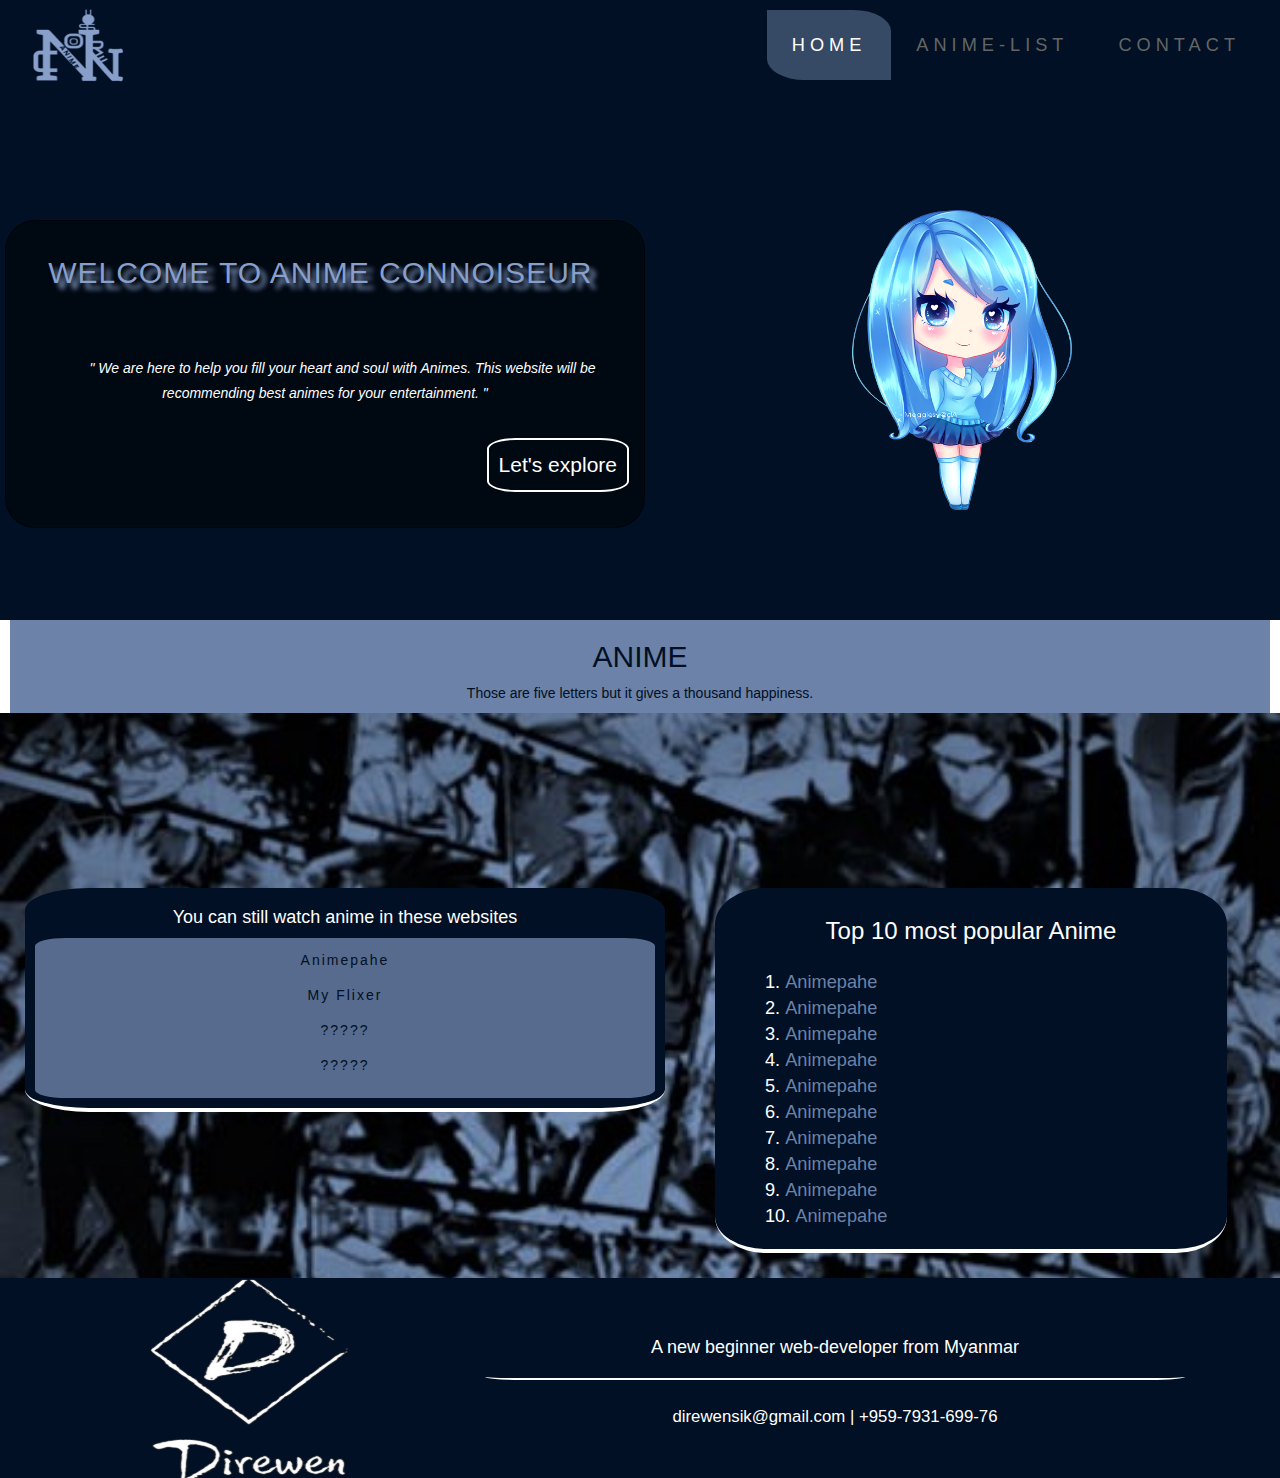
<file: index.html>
<!DOCTYPE html>
<html lang="en">
<head>
	<title>ANIME-CONNOISEUR</title>
	<!--CSS and meta tags -->
	
	<meta charset="utf-8">
	<meta http-equiv="X-UA-Compatible" content="IE=edge">
	<meta name="viewport" content="width=device-width, initial-scale=1">
	
	<!-- icon -->
	<link href="https://i.pinimg.com/originals/c2/61/e7/c261e73fc24cd8b535bd9a6199bf44c7.png" rel="icon" type="image/png" sizes="16x16">

	<!--Boostrap-->
	 <link rel="stylesheet" href="https://maxcdn.bootstrapcdn.com/bootstrap/3.3.7/css/bootstrap.min.css">
  	 <script src="https://ajax.googleapis.com/ajax/libs/jquery/3.3.1/jquery.min.js"></script>
  	 <script src="https://maxcdn.bootstrapcdn.com/bootstrap/3.3.7/js/bootstrap.min.js"></script>
	 <link rel="stylesheet" type="text/css" href="conno.css">
</head>
<body>

	<!-- start navbar section -->
	<header>
	<nav id="header-nav" class="navbar navbar-default  fixed-top">
		<div class="container-fluid">
			<!--navbar header-->
			<div class="navbar-header">
				<a href="HOME_PAGE.html" class="pull-left">
					<image id="logo-img" alt="logo image" src="photo/conno.png" width="140px" height="100px">
				</a>
			<!--</div>-->
			<!--navbar brand-->
			<!--<div class="navbar-brand">
				<a href="HOME_PAGE.html"><h1>ANIME CONNOISEUR</h1></a>

			</div>

			<!--navbar buttton-->
		 

			<button class="navbar-toggle" type="button" data-toggle="collapse" 
            data-target="#navbarResponsive" >
              <span class="sr-only">Toggle Navigation</span>
               <span class="icon-bar"></span>
                <span class="icon-bar"></span>
                 <span class="icon-bar"></span>

            </button>
</div><!--navbar header-->

            <div id="navbarResponsive" class="collapse navbar-collapse">
               
                <ul id="nav-list" class="nav navbar-nav navbar-right">

                 <li id="active-one">
						<a href="HOME_PAGE.html">HOME</a>
				</li>

                 
                  <li>
						<a href="sub-pages/ANIME-LINKS.html">Anime-list</a>
					</li>

                 <li>
						<a href="sub-pages/CONTACT-FORM-OF ANIME-CONNO.html">contact</a>
					</li>

                </ul>

            </div><!--navbar collapse-->
		</div><!--header container-->
	</nav>
</header>


<!-- content first section -->
<div class="container-fluid" id="main-content">
	

	<div class="row" id="row1">
		<div class="col-lg-6 col-md-6 col-sm-12"  id="welcome">
			<center><h2>welcome to anime&nbsp;connoiseur&nbsp;</h2></center>

			<p id="reason">" We are here to help you fill your heart and soul with Animes.
This website will be recommending best animes for your entertainment. "</p>

			<a href="ANIME-LINKS.html" id="btn">Let's explore</a>

		</div>	

		<!--chibi -->
		<!--<div id="chibi-greeting" class="col-lg-6 col-md-6 hidden-xs hidden-sm">-->

			<img src="photo/greet.png" class="col-lg-6 col-md-6 hidden-xs hidden-sm" id="chibi">
		<!--</div>-->


	</div><!--first row-->



</div><!--end container1-->

<!-- quote section -->
<div class="col-lg-12 col-sm-12 col-xs-12" id="quotes">
		<h2 style="overflow: hidden;">ANIME</h2>

		<p>Those are five letters but it gives a thousand  happiness.</p>
	</div>
<!-- end quote section -->

<div class="container-fluid" id="recommend-section">

<div class="row" id="row2">
	<div id="bg-container" class="col-lg-6 col-sm-12">
			<span id="head"><h4>You can still watch anime in these websites</h4></span>

<div id="web-list">
		<ul>
			<li><a href="">Animepahe</a></li>
			<li><a href="">My Flixer</a></li>
			<li><a href="">?????</a></li>
			<li><a href="">?????</a></li>
		</ul>
</div>
	</div><!-- end bg-container-->

	<div id="top10" class="col-lg-6 col-sm-12">
		<h3>Top 10 most popular Anime</h3>

		<div id="anime-list">
		<ol>
			<li><a href="">Animepahe</a></li>
			<li><a href="">Animepahe</a></li>
			<li><a href="">Animepahe</a></li>
			<li><a href="">Animepahe</a></li>
			<li><a href="">Animepahe</a></li>
			<li><a href="">Animepahe</a></li>
			<li><a href="">Animepahe</a></li>
			<li><a href="">Animepahe</a></li>
			<li><a href="">Animepahe</a></li>
			<li><a href="">Animepahe</a></li>
			
		</ol>


</div>

	</div>

</div><!-- end row -->
	
</div><!-- end recommend section -->

<!-- ****************************************-->
<!-- Footer -->
<footer class="page-footer">

  <!-- Footer Links -->
  <div class="container text-center">

    <!-- Grid row -->
    <div class="row">

      <!-- column -->
      <div class="col-lg-4 col-sm-12" > 
      	<img src="photo/perfectwhite2.png" width="200px" height="200px" id="my_logo">
      </div>

      <!-- column -->
      <div class="col-lg-8 col-sm-12" >
      	<div id="developer"><h4>
      		A new beginner web-developer from Myanmar
		</h4></div>

		<div id="call">
			<a href="mail:direwensik@gmail.com"><span>direwensik@gmail.com</span></a>
			<span> | </span>
      		<a href="tel:+959793169976"><span>+959-7931-699-76</span></a>
		</div>


      </div>

      

    </div>
    <!-- Grid row -->

  </div>
  <!-- Footer Links -->

  <!-- Copyright -->
 <!-- <div class="footer-copyright text-center py-3">© 2020 Copyright:
    <a href="email:direwensik@gmail.com">direwensik@gmail.com </a>
  </div>-->
  <!-- Copyright -->

</footer>
<!-- Footer -->



</body>
</html>
</file>
<file: conno.css>
*{
	margin:0;
	padding:0;
	box-sizing: border-box;
	overflow-x: hidden;

}

html{
  		scroll-behavior: smooth;
  	}


body{
	background-color:#011024;
	
}

nav{
	margin:0;

}

#header-nav{
	border:none;
	border-radius:0;
	position:relative;
	background-color:#011024;
	color:#6f80a0;
	border:none;
		outline:none;
}

.navbar-brand{
	margin-top:0px;
	margin-bottom:2px;
	margin-right:auto;
	margin-left:0;
}

#nav-list{
		margin-top:10px;

	}

	#nav-list a{
		color:#636664;
		text-transform:uppercase;
		font-size:1.3em;
		text-align:center;
		letter-spacing: 5px;
		transition: all .5s ease;
	}

	#nav-list a:hover{
		color:#7e94bb;
		/*background:#000;
		border-radius:30%;*/
		font-size:1.6em;
		letter-spacing: 9px;
	}

	#active-one{
		background-color:rgba(135, 159, 201, .4);
		border-radius:0 30% 0 30%;
		transition: all .3s ease;
	}

	#active-one a ,#active-one a:hover{
		color:#fff;
		
	}
	
	#active-one:hover{
		background-color:rgba(135, 159, 201, .9);
	}

	.navbar-toggle{
		margin-top:48px;

		outline:none;
		border:none;
		border-radius: 50%;
		background-color:#fff; 
		
	}

	#nav-list{
		vertical-align: center;

	}

	#nav-list li {
		padding:10px;

	}

	/*.dropdown{
		position:absolute;
	}


/* main content */

#main-content{

	background-image:url('https://wallpaperaccess.com/full/349969.jpg');

	background-repeat:no-repeat;
	background-size:cover;
	background-position: center;
	background-attachment: fixed;
	outline:none;
	height:500px;
	
}


#welcome{
	
	margin-top:100px;
	
	background-color:rgba(0,0,0,.5);
	border:1px solid rgba(0,0,0,.5);
	 border-radius: 30px;
	 position:relative;
	padding:15px;
	margin-left:5px;
}

#welcome h2{
	padding:5px;
	margin-top:15px;
	color:#879fc9;
	text-transform:uppercase;
	letter-spacing:1px;
	text-shadow: 6px 6px 5px ;
}

#reason{
	font-style: italic;
	text-indent: 35px;
	margin-top:30px;
	color:#fff;
	padding:22px;
	line-height:25px;
	text-align:center;
}

#btn{
	font-size:1.5em;
	position: relative;
	padding:10px;
	
	float:right;
	border:2px solid #fff;
	margin-bottom:20px;
	border-radius:20%;
	color:#fff;
	transition:all .4s ease;
	text-decoration: none;
}

#btn:hover{
	font-size:1.9em;
	color:#879fc9;
	border:2px solid #879fc9;
}





/*#chibi-greeting{


	 position:relative;
	margin-top:90px;
	margin-bottom:20px;
	padding-left:15%;

}*/

#chibi{
	width:250px;
	height:300px;
	 margin-left:15%;
	margin-top:90px;
	margin-bottom:20px;
}
/* last page*/
#quotes{
	width:100%;
	 background-color:#6c82a8;
  color:#011024;
  text-align:center;
  border-left:10px solid #fff;
   border-right:10px solid #fff;
}




#recommend-section{
	background-image:url('photo/anime11.jpeg');
	background-repeat:no-repeat;
	background-size:cover;
	
	

	
}



#bg-container{
	background-color:#011024;
	margin:25px;
	padding:10px;
	color:#fff;
	border-radius: 10%;
	border-bottom:4px solid #fff;
	width:auto;
}

#row2{
	margin-top: 150px;
}

#head 	{
	text-align:center;

}


#web-list{

	background-color: rgba(108, 130, 168, .8);
	text-align: center;
	padding:5px;
	border-radius:5%;
}

#web-list ul{
	list-style: none;
	line-height: 35px;
}

#web-list ul li a{
	color:#011024;
	letter-spacing: 2px;
	transition:all .3s ease;
	text-decoration: none;
}

#web-list ul li a:hover{
	font-size:1.8em;
}

#web-list ul li a:active{
	color:lightgreen;
}

#top10{
	background-color:#011024;
	margin:25px;
	width:auto;
	padding:10px;
	color:#fff;
	border-radius: 10%;
	border-bottom:4px solid #fff;
	position:relative;
}

#top10 h3{
	text-align: center;
	margin-bottom:25px;
	overflow: hidden;

}

#anime-list{
	text-align: left;
	 list-style-position: inside;
	margin-left:40px;
	font-size:1.3em;
}

#anime-list ol a{
	color:#6c82a8;
	text-decoration: none;
	transition:all .2s ease;
}

#anime-list ol a:hover{
	letter-spacing: 3px;
}

#anime-list ol a:active{
	color:lightgreen;
}



#developer {
	margin:25px;
	margin-top:40px;
	border-bottom:2px solid white;
	color:#fff;
	border-radius: 5%;
	padding:10px;
}

#call{
	margin-top:15px;
	font-size:1.2em;
	color:#fff;
	margin-bottom: 20px
}

#call a{
	color:#fff;
}

/* CSS of anime list page starts here */
#list-container2{
	background-image: url('photo/anime11.jpeg');
	background-repeat:no-repeat;
	background-size:cover;
	background-position: center;
}

#anime-genre-header{
	text-align: center;
	
	
}

#anime-genre-header span h1{
	/*background-color:#fff;  blue black = #011024*/
	color:#fff;
	letter-spacing: 3px;
	

}

#card-container{
	
	padding:15px;
	float:left;
}

.card{
	background-color:rgba(0, 0, 0, .5);
	border-bottom:5px solid #6c82a8;
	border-radius: 4%;
	padding:20px;
}

.card-img-top{
	border-bottom:6px solid #fff;
	border-radius:5%;
}

.card-body{
	color:#fff;
	text-align:center;
}

#watch-btn{
	color:#fff;
	background-color: #6c82a8;
	text-transform: uppercase;
	width:100%;
	transition:all .4s ease;
}

#watch-btn:hover , #watch-btn:active{
	width:50%;

background: linear-gradient(328deg, rgba(9,9,121,1) 0%, rgba(108,130,168,1) 100%);

}


.gotopbtn{
	position: fixed;
	/*width:50px;*/
	width:auto;
	padding:0;
	bottom:40px;
	right:50px;
	
	
	text-align: center;
	

	color:#fff;
	font-size: 40px;
	border-radius: 20%;
	transition: all .2s ease;

}

.gotopbtn:hover{
	
	color:#6fe890;
}

/* CONTACT PAGE */
#contact-container{

}
#gif-container{
	/*background-image: url('photo/byebye.gif');
	border:1px solid #c45a6c;*/
	padding:0px;
	border-radius:10%;
}

#gif-container img{
	width:100%;
}

#label-name{
	color:#fff;
}

/*#first-section{
	background-color: lightgreen;
	padding:20px;
}

#first-section h2{
	font-size:25px;
}*/

.contact-form{
	border:2px solid lightpink;
	padding:20px;
	border-radius:2%;
}

#email ,#name, #comment{
	border:none;
	border-right:20px solid #fcdbe4;
	transition:all .4s ease;
	outline:none;

	color:#011024;
}


#email:hover ,#name:hover , #comment:hover, #email:focus ,#name:focus , #comment:focus {
	border-right:20px solid #c45a6c;
	background-color: #f2ceda;
}

#submit-btn{
	width:100%;
	background-color: #f2ceda;
	color:#c45a6c !important;
	outline:none;
	font-weight: bold;
	border:none;
	transition:all .3s ease;
}

#submit-btn:hover{
	background-color:#c45a6c;
	color:#fff !important;
}



/*************for large devices*************/
		@media (min-width:1200px){
			#bg-container{
				width:50%;
			}
			#top10{
				width:40%;
			}

			

		}


		/*************for medium devices*************/
		@media (min-width:992px) and (max-width:1199px) {

			#row2{
	margin-top: 100px;
}

			#top10{
				margin-left:20%;
				width:60%;
			}

			#bg-container{
				margin-left:20%;
				width:60%;
			}

			#developer{
				margin-top:10px;
			}

			.card-img-top{
				width:200px;

			}

			#gif-container{
				margin-top:8%;
				
			}
		}


		/*************for small devices*************/
		@media (min-width:768px) and (max-width:991px) {

				#row2{
			margin-top: 100px;
			}

			#top10{
				margin-left:17%;
				width:70%;
			}
			#bg-container{
				margin-left:17%;
				width:70%;
			}


			#developer {
				margin-top:0;
			}

			#gif-container{
				margin-left:25%;
				
			}

			#form-container{
				margin-top:45px;
			}
			
		}

		/************for extra-small devices************/
	
		@media  (max-width:767px) {

			#main-content{
				margin-top:-7%;
			}

			#welcome h2{
				font-size:22px;
			}

			#welcome{
				margin-left:20px;
				margin-right:20px;
				margin-bottom:20px;
				
			}

			#btn{
				margin-top:20px;

			}

			#row2{
	margin-top: 50px;
}

#developer {
				margin-top:0;
			}

			#my_logo{
				width:140px;
				height:140px;
			}

			#card-container{
				
				margin: 25%;
				margin-bottom:14px;
				margin-top: 14px;
			}

			#gif-container{
				margin:5%;
				
			}
			

		}


		@media  (max-width:554px){


			#main-content{
				padding:20px;
			}

			#welcome{
				margin-top:3px;
			}

			#welcome h2{
				font-size:19px;
			}


				#btn{
				margin-top:40px;
				margin-right:30px;
			}

			#developer {
				margin-top:0;
			}

			#developer h4{
				
				font-size:.8em;
			}

			#call a{
				font-size:.7em;
			}

			#my_logo{
				width:100px;
				height:100px;
			}

			#quotes p{
				font-size:.7em;
			}

			#quotes h2{
				font-size:1.4em;
			}

			#card-container{
				
				margin: 20%;
				margin-bottom:14px;
			}

			.card-img-top{
				width:200px;
				height:200px;
			}

		}

		@media  (max-width:385px){

			.card-img-top{
				width:190px;
				height:190px;
			}

			#card-container{
				
				margin: 12%;
				margin-bottom:10px;
			}

			.gotopbtn{
				
	font-size:25px;
	bottom:10px;
	right:20px;
	
	
			}
		}
</file>
